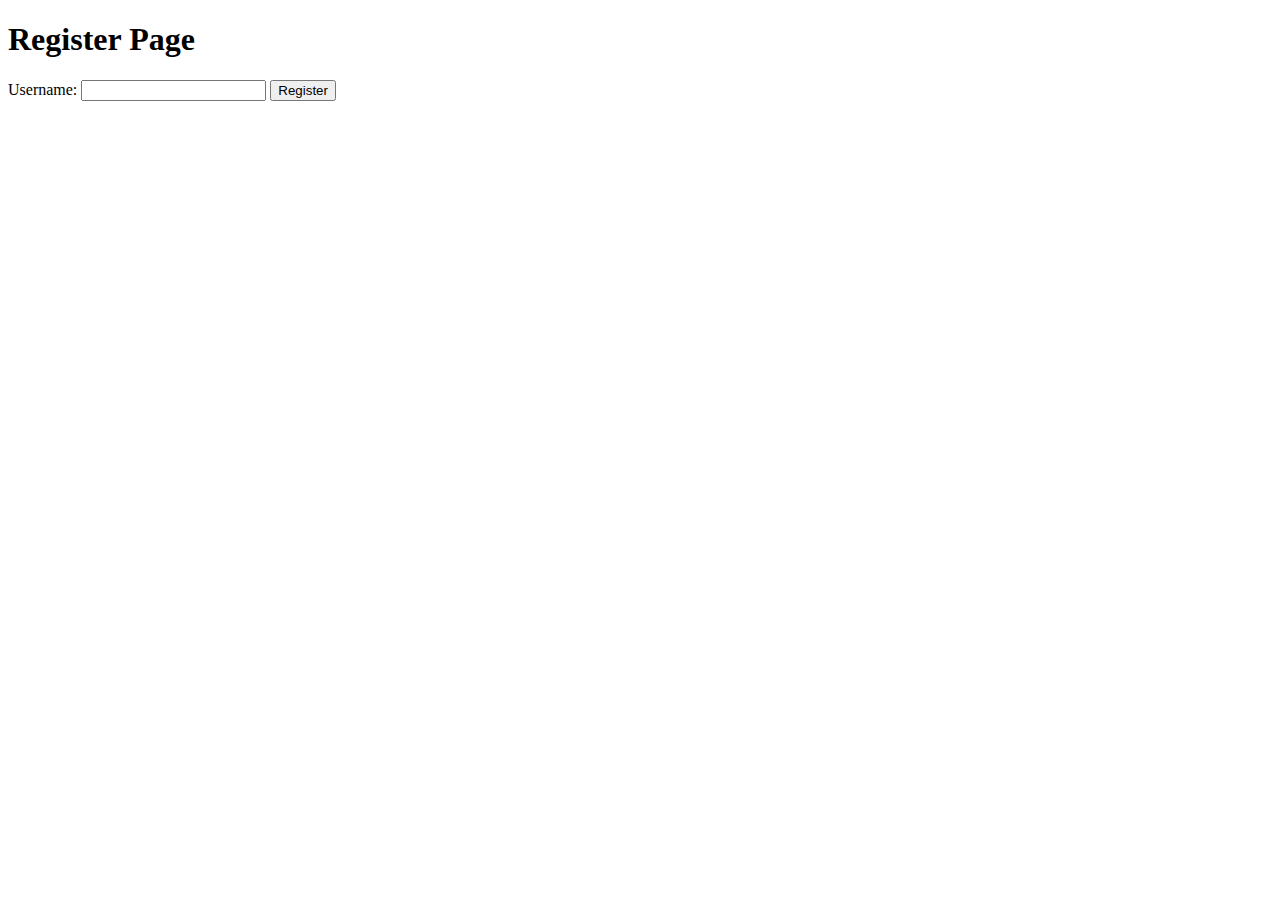
<file: HAC-2 VMS/templates/register.html>
<!DOCTYPE html>
<html lang="en">
<head>
    <meta charset="UTF-8">
    <meta name="viewport" content="width=device-width, initial-scale=1.0">
    <title>Register</title>
</head>
<body>
    <h1>Register Page</h1>
    <form action="/register" method="POST">
        <label for="username">Username:</label>
        <input type="text" id="username" name="username" required>
        <button type="submit">Register</button>
        
    </form>
</body>
</html>
</file>
